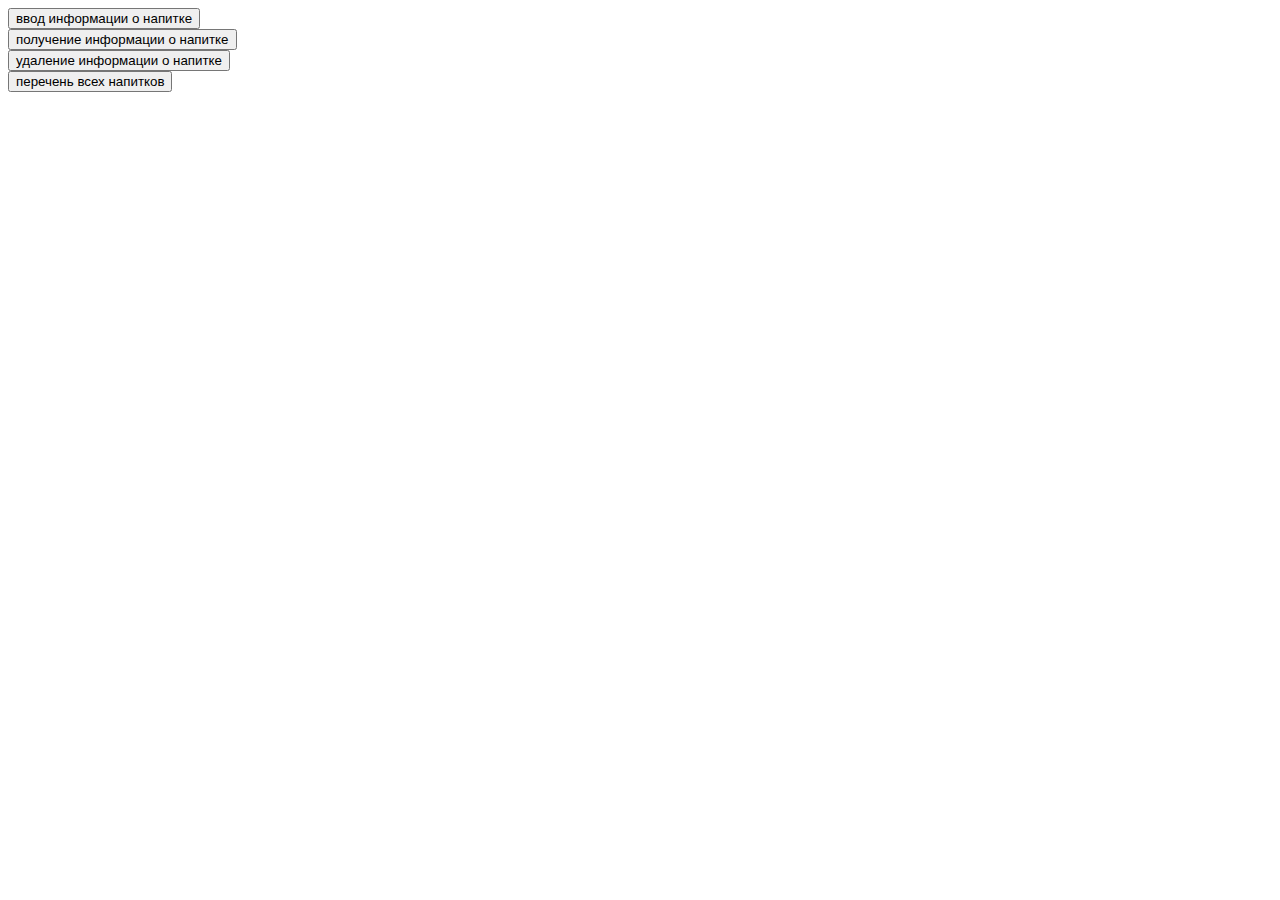
<file: AJAXStorage/index.html>
<!DOCTYPE html>
<html>

<head>
	<meta charset="utf-8">
	<meta name="viewport" content="width=device-width">
	<title>AJAXStorage</title>	
  <script src="https://ajax.googleapis.com/ajax/libs/jquery/3.3.1/jquery.min.js"></script>
</head>

<body>
        <script src="AJAXStorage.js"></script>        
</body>
</html>
</file>
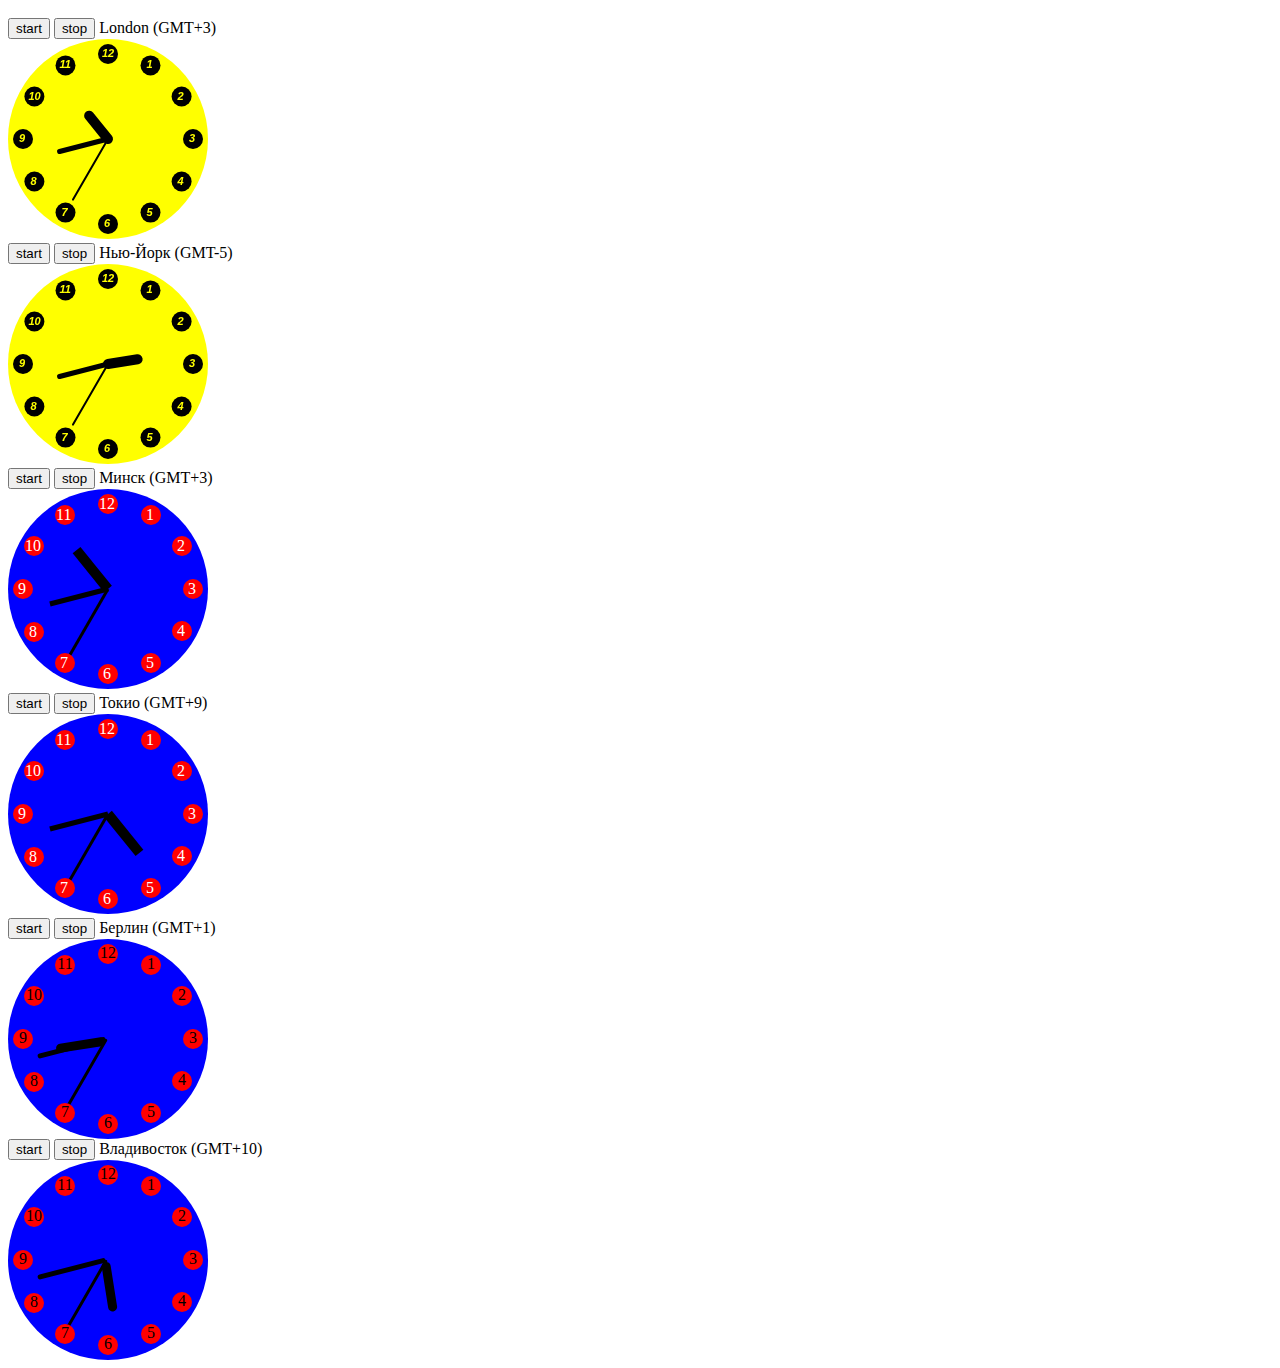
<file: CLOCK_MVC/index.html>
<!DOCTYPE html>
<html>
  <head>
    <meta charset="utf-8">
    <meta name="viewport" content="width=device-width">
    <title>CLOCK_MVC</title>
    <link href="style.css" rel="stylesheet" type="text/css" />
  </head>
  <body>
    
    <!--<div id="dom" style="width:200px; height:200px"> </div>
    <svg id="svg" width="200" height="200"></svg>-->
    <div id="div">
    <input type="button" class="start" value="start">  
    <input type="button" class="stop" value="stop">
    <span class="utc"></span>
    <div>  
    <canvas id='canvas' width='200' height='200'>
      Обновите браузер
    </canvas>
    </div>
    </div>

    <div id="div2">
    <input type="button" class="start" value="start">  
    <input type="button" class="stop" value="stop">
    <span class="utc"></span>
    <div>  
    <canvas id='canvas2' width='200' height='200'>
      Обновите браузер
    </canvas>
    </div>
    </div> 

    <div id="div3">
    <input type="button" class="start" value="start">  
    <input type="button" class="stop" value="stop">
    <span class="utc"></span>
    <div>
    <svg id='svg' width='200' height='200' xmlns='http://www.w3.org/2000/svg'>         
    </svg>
    </div>
    </div>

    <div id="div4">
    <input type="button" class="start" value="start">  
    <input type="button" class="stop" value="stop">
    <span class="utc"></span>
    <div>  
    <svg id='svg2' width='200' height='200' xmlns='http://www.w3.org/2000/svg'>       
    </svg>
    </div>
    </div>

    <div id="div5">
    <input type="button" class="start" value="start">  
    <input type="button" class="stop" value="stop">
    <span class="utc"></span>
    <div>
    <div id='dom'>         
    </div>
    </div>
    </div>

    <div id="div6">
    <input type="button" class="start" value="start">  
    <input type="button" class="stop" value="stop">
    <span class="utc"></span>
    <div>
    <div id='dom2'>         
    </div>
    </div>
    </div>

     <script src="ClockControllerButtons.js"></script>
     <script src="ClockModel.js"></script>
     <script src="ClockViewCanvas.js"></script>
     <script src="ClockViewSVG.js"></script>     
     <script src="ClockViewDOM.js"></script>
    </body> 

</html>
</file>
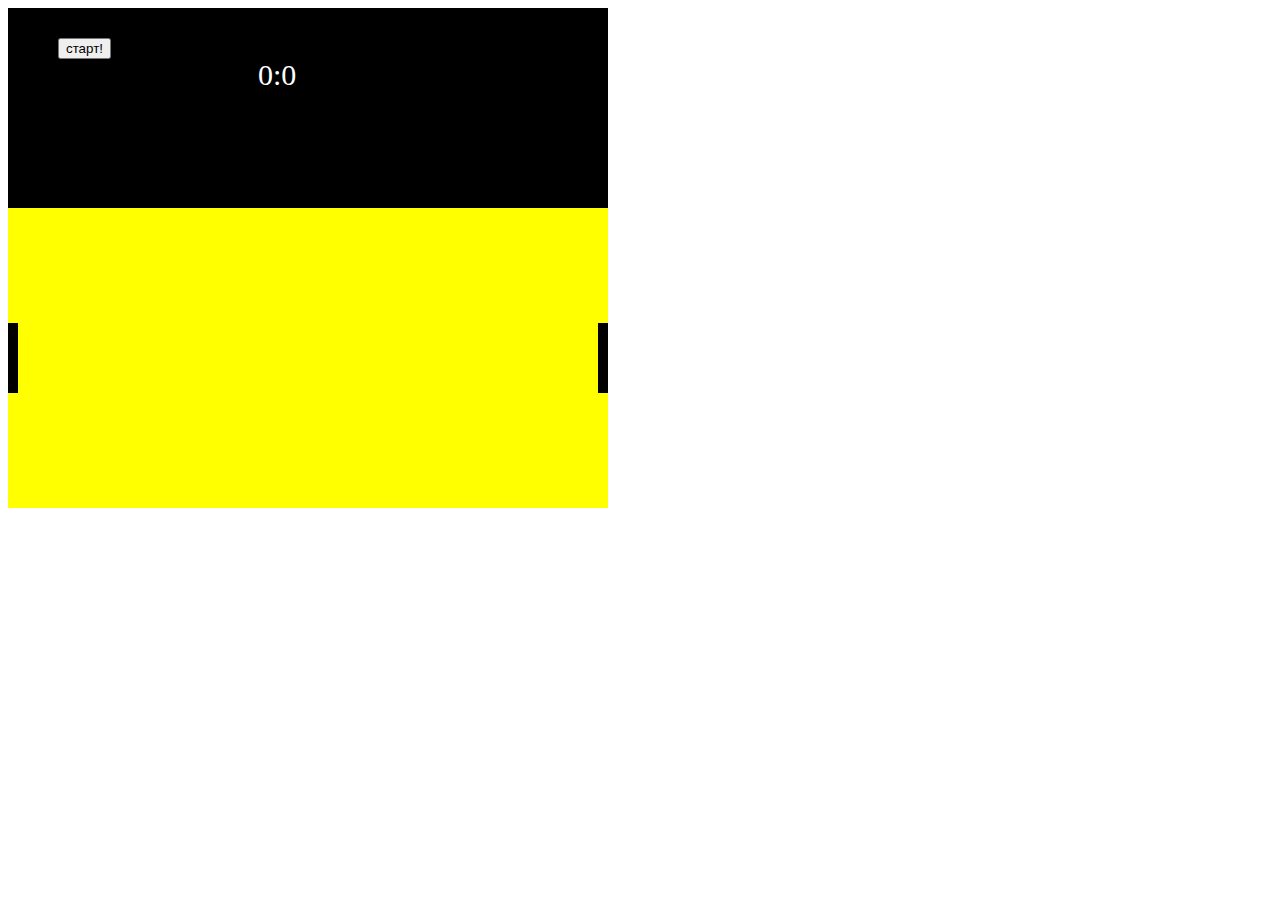
<file: TENNIS_DOM/index.html>
<!DOCTYPE html>
<html>
  <head>
    <meta charset="utf-8">
    <meta name="viewport" content="width=device-width">
    <title>TENNIS_DOM</title>
    <!-- <link href="style.css" rel="stylesheet" type="text/css" /> -->
       
  </head>
  <body>    
     <script src="TENNIS_DOM.js"></script>     
    </body> 

</html>
</file>
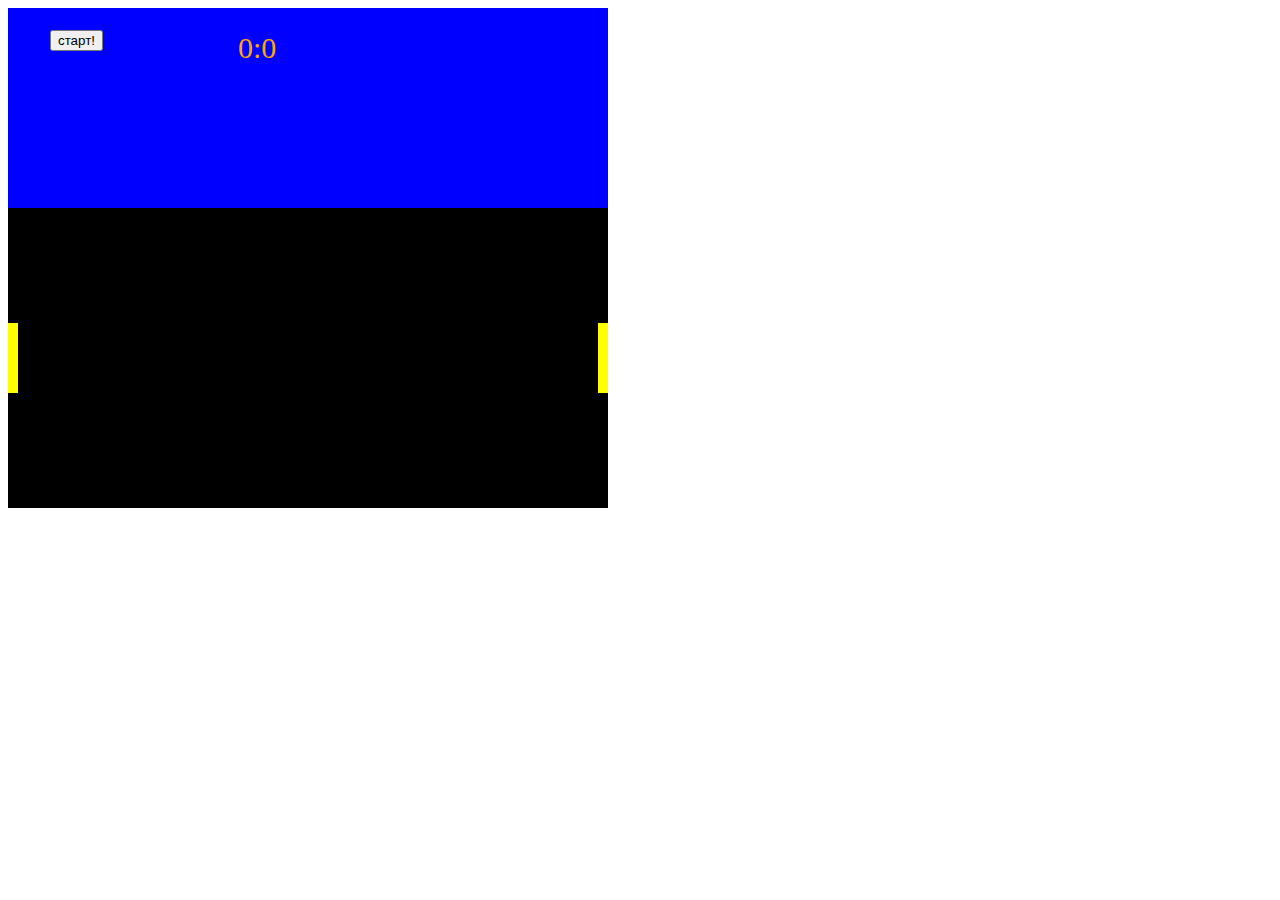
<file: TENNIS_SVG/index.html>
<!DOCTYPE html>
<html>
  <head>
    <meta charset="utf-8">
    <meta name="viewport" content="width=device-width">
    <title>TENNIS_SVG</title>
    <!-- <link href="style.css" rel="stylesheet" type="text/css" /> -->
       
  </head>
  <body>    
     <script src="TENNIS_SVG.js"></script>     
    </body> 

</html>
</file>
<file: CLOCK_MVC/style.css>
.bigDom {
    position: absolute;
    transform-origin: bottom center;
    top: 52px;
    left: 93px;
    width: 9px;
    height: 50px;
    border-radius: 5px;
    background-color: black;
  }
  .middleDom {
    position: absolute;
    transform-origin: bottom center;
    top: 30px;
    left: 95px;
    width: 5px;
    height: 70px;
    border-radius: 3px;
    background-color: black;
  }
  .smallDom {
    position: absolute;
    transform-origin: bottom center;
    top: 20px;
    left: 97px;
    width: 3px;
    height: 80px;
    border-radius: 2px;
    background-color: black;
  }
  .time {
    position: absolute;
    left: 70px;
    top: 40px;
  }
  #div{
    padding-top: 10px;
  }
</file>
